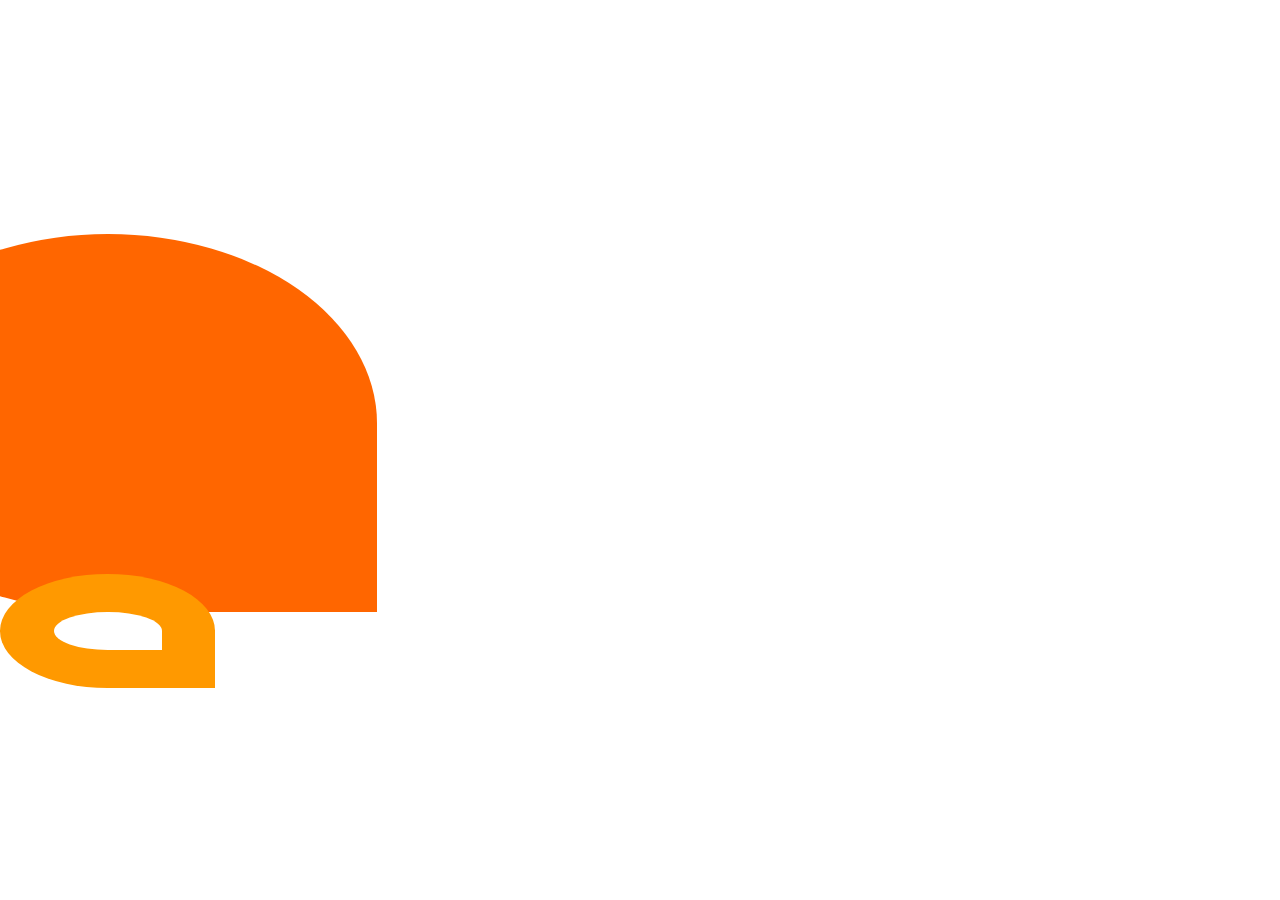
<file: js/test.html>
<!DOCTYPE html>
<html lang="en">
<head>
    <meta charset="UTF-8">
    <meta http-equiv="X-UA-Compatible" content="IE=edge">
    <meta name="viewport" content="width=device-width, initial-scale=1.0">
    <title>Document</title>
    <style>
        .logo {
          display: flex;
          align-items: center;
          justify-content: center;
          width: 200px;
          height: 200px;
          background-color: #ffcc33;
          border-radius: 50%;
          box-shadow: 0px 0px 10px 2px #999;
        }
        
        .logo h1 {
          margin: 0;
          font-size: 36px;
          color: #333;
          text-shadow: 1px 1px 2px #999;
          font-family: sans-serif;
        }
        
        .logo .tandoor {
          width: 70%;
          height: 70%;
          background-color: #fff;
          border-radius: 50%;
          display: flex;
          align-items: center;
          justify-content: center;
          position: absolute;
        }
        
        .logo .tandoor:before {
          content: "";
          width: 50%;
          height: 30%;
          border-bottom: 10px solid #333;
          border-left: 10px solid transparent;
          border-right: 10px solid transparent;
          position: absolute;
          bottom: -15%;
          left: 25%;
        }
        
        .logo .flame {
          width: 60%;
          height: 60%;
          background-color: #ff6600;
          border-radius: 50% 50% 0 50%;
          position: absolute;
          bottom: -30%;
          left: 20%;
        }
        
        .logo .flame:before {
          content: "";
          width: 40%;
          height: 30%;
          background-color: #ff9900;
          border-radius: 50% 50% 0 50%;
          position: absolute;
          bottom: -20%;
          left: 30%;
        }
        
        .logo .flame:after {
          content: "";
          width: 20%;
          height: 10%;
          background-color: #fff;
          border-radius: 50% 50% 0 50%;
          position: absolute;
          bottom: -10%;
          left: 40%;
        }
      </style>
      
     
</head>
<body>
    <div class="logo">
        <div class="tandoor">
          <div class="flame"></div>
        </div>
        <h1>Tandoori</h1>
      </div>
</body>
</html>
</file>
